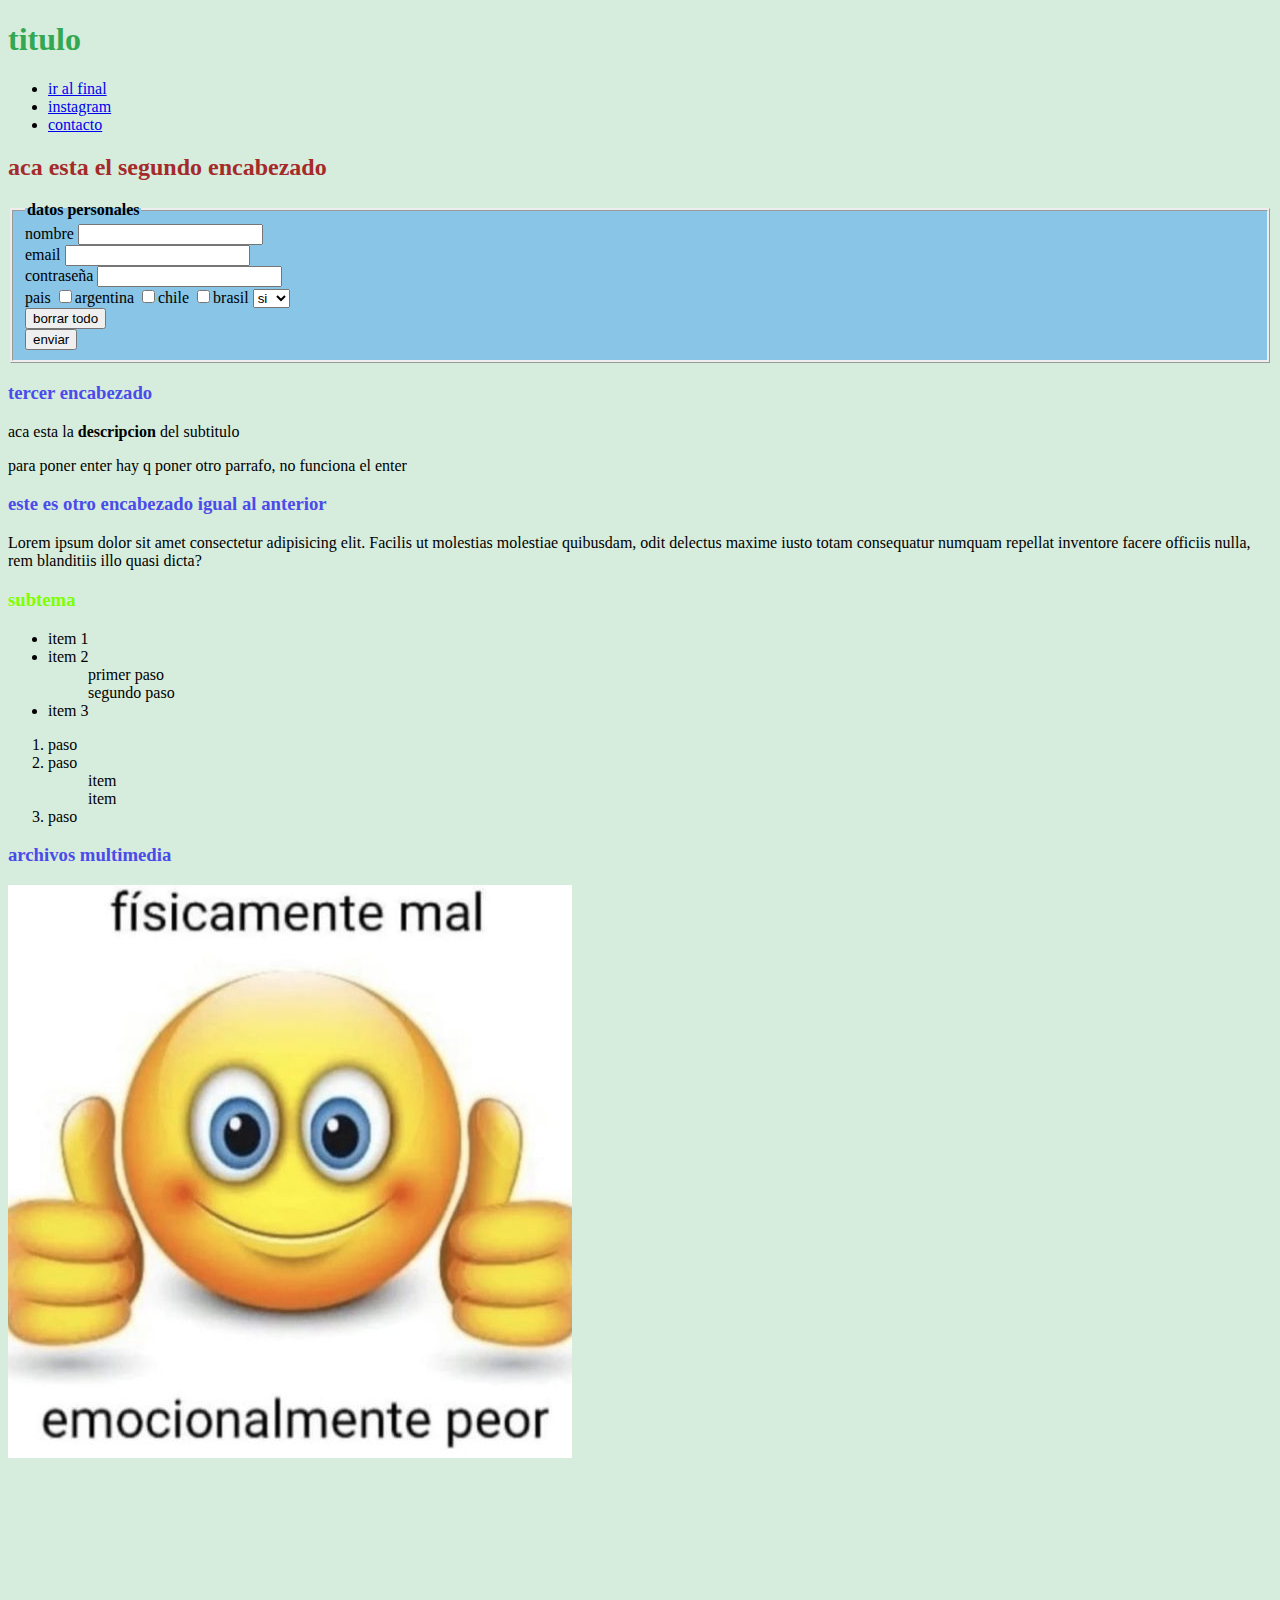
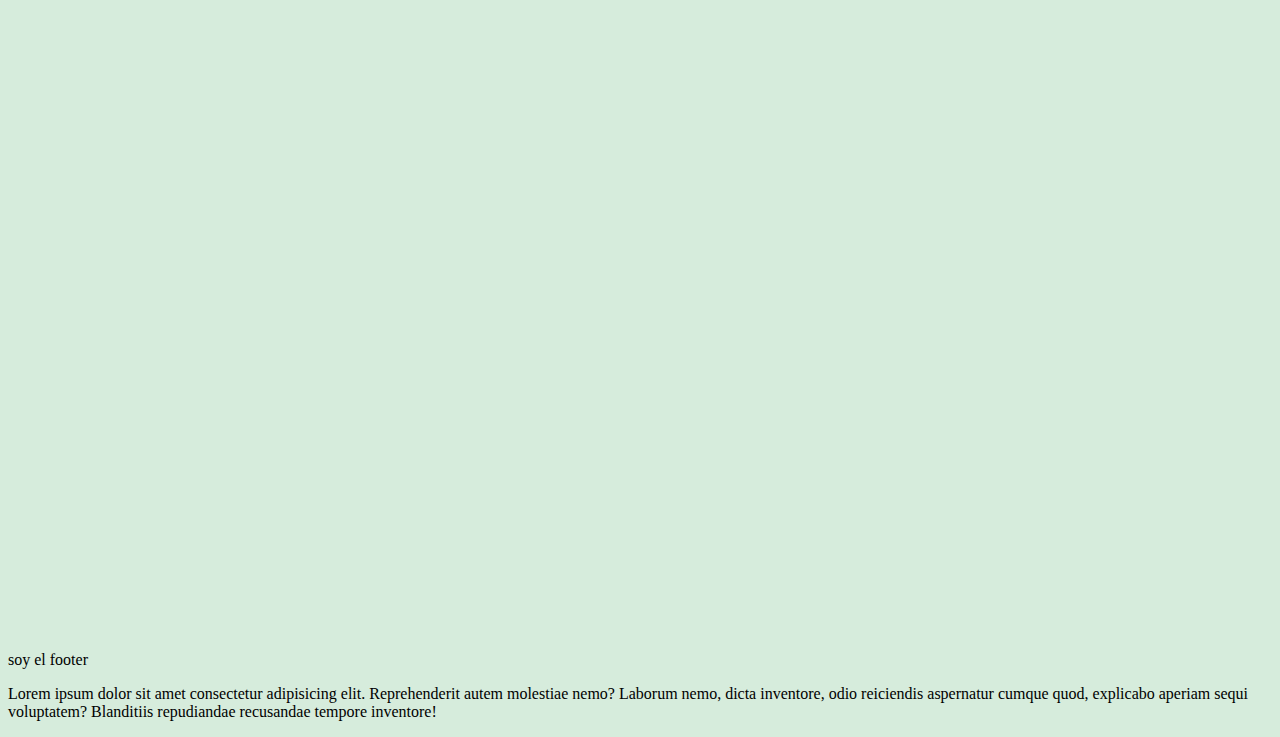
<file: index.html>
<!DOCTYPE html>
<html lang="en">
<head>
    <meta charset="UTF-8">
    <meta name="viewport" content="width=, initial-scale=1.0">
    <title>Titulo</title>
    <link rel="stylesheet" href="styles.css">
</head>
<body>
    <header>
        <h1>titulo</h1>
        <nav>
            <ul>
                <li><a href="#pie de pagina">ir al final</a></li>
                <li><a href="https://www.instagram.com/">instagram</a></li>
                <li><a href="contacto.html">contacto</a></li>
            </ul>
        </nav>
    </header>
    <main>
        <h2>aca esta el segundo encabezado</h2>
    <form action="">
        <fieldset>
            <legend><strong>datos personales</strong></legend>
            <div>
        <label for="">nombre</label>
        <input type="text">
       </div> 
       <div>
         <label for="">email</label>
        <input type="email" required>
       </div>
       <div>
        <label for="">contraseña</label>
        <input type="password" >
       </div>
        
        <label for="">pais</label>
        <input type="checkbox">argentina
        <input type="checkbox">chile
        <input type="checkbox">brasil
        
        <select name="" id="">
            <option value="">si</option>
            <option value="">no</option>
        </select>
        <div><input type="reset" value="borrar todo">
        </div>
        <div>
            <input type="submit" value="enviar">
        </div>
        
        </fieldset>
       
    </form>
    
    <h3>tercer encabezado</h3>
    <p>aca esta la <strong>descripcion</strong> del subtitulo</p>
    <p>para poner enter hay q poner otro parrafo, no funciona el enter </p>
    <h3>este es otro encabezado igual al anterior</h3>
    <p>Lorem ipsum dolor sit amet consectetur adipisicing elit. Facilis ut molestias molestiae quibusdam, odit delectus maxime iusto totam consequatur numquam repellat inventore facere officiis nulla, rem blanditiis illo quasi dicta?</p>
    <h3 id="destacado">subtema</h3>
    <ul>
        <li>item 1</li>
        <li>item 2
            <ol>primer paso</ol>
            <ol>segundo paso</ol>
        </li>
        <li>item 3</li>
    </ul>
    <ol>
        <li>paso </li>
        <li>paso
        <ul>item</ul>
        <ul>item</ul>
        </li>
        <li>paso</li>
    </ol>
    <h3>archivos multimedia</h3>
    <div>
        <img src="clase 3/img/meme.jpg" alt="meme gracioso jsjs">
    </div>
    
    <div>
        <iframe width="560" height="315" src="https://www.youtube.com/embed/B60T4E15Hsw" title="YouTube video player" frameborder="0" allow="accelerometer; autoplay; clipboard-write; encrypted-media; gyroscope; picture-in-picture; web-share" allowfullscreen></iframe>
    </div>
    <div>
        <iframe src="https://www.google.com/maps/embed?pb=!1m14!1m8!1m3!1d3271.396574394701!2d-57.9548206!3d-34.9215898!3m2!1i1024!2i768!4f13.1!3m3!1m2!1s0x95a2e62dd769b9d7%3A0x8e5a62b28764b5ef!2sCatedral%20de%20La%20Plata!5e0!3m2!1ses-419!2sar!4v1689115882846!5m2!1ses-419!2sar" width="600" height="450" style="border:0;" allowfullscreen="" loading="lazy" referrerpolicy="no-referrer-when-downgrade"></iframe>
    </div>
    </main>
    
    <footer id="pie de pagina">
        <p>soy el footer</p>
        <p>Lorem ipsum dolor sit amet consectetur adipisicing elit. Reprehenderit autem molestiae nemo? Laborum nemo, dicta inventore, odio reiciendis aspernatur cumque quod, explicabo aperiam sequi voluptatem? Blanditiis repudiandae recusandae tempore inventore!</p>
     </footer>

    
    
    
</body>
</html>
</file>
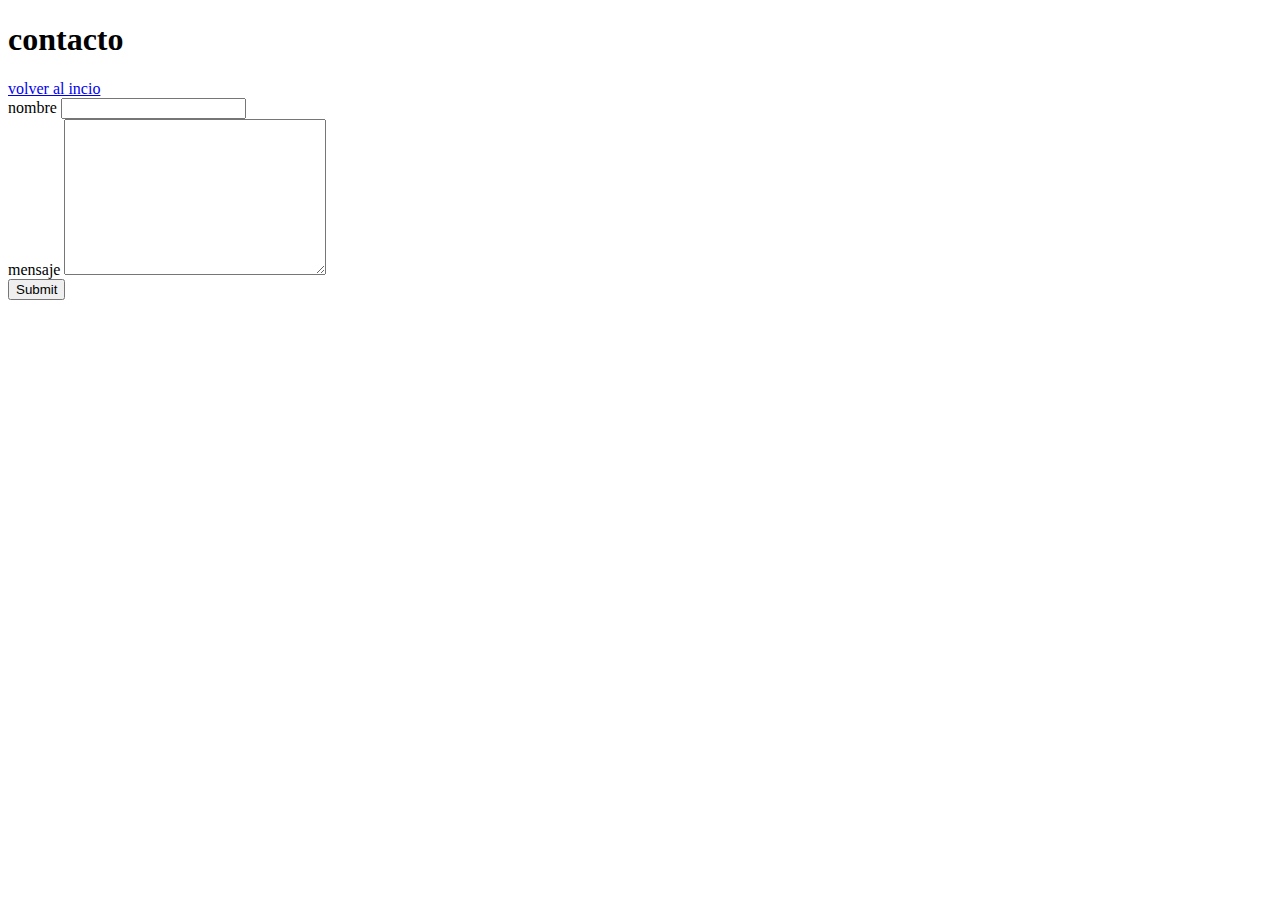
<file: contacto.html>
<!DOCTYPE html>
<html lang="en">
<head>
    <meta charset="UTF-8">
    <meta name="viewport" content="width=, initial-scale=1.0">
    <title>Contacto</title>
</head>
<body>
    <header>
        <h1>contacto</h1>
        <a href="index.html">volver al incio</a>
    </header>
    <main>
        <form action="">
            <div>
                <label for="">nombre</label>
            <input type="text" name="" id="">
            </div>
            <div>
                            <label for="">mensaje</label>
            <textarea name="" id="" cols="30" rows="10"></textarea>
            </div>
            <div>
                <input type="submit">
            </div>

        </form>
    </main>
</body>
</html>
</file>
<file: styles.css>
h1 {
    color: #32a852;
}
body {
    background-color: #bce0c69c;
}
h2 {
    color: brown;
}
#destacado {
    color: chartreuse;
}
h3{
    color: rgb(75, 75, 233);
}
fieldset {
    background-color: rgba(53, 156, 240, 0.486);
    height: 100%;
    border-color: black;
    border: ridge; 
}
</file>
